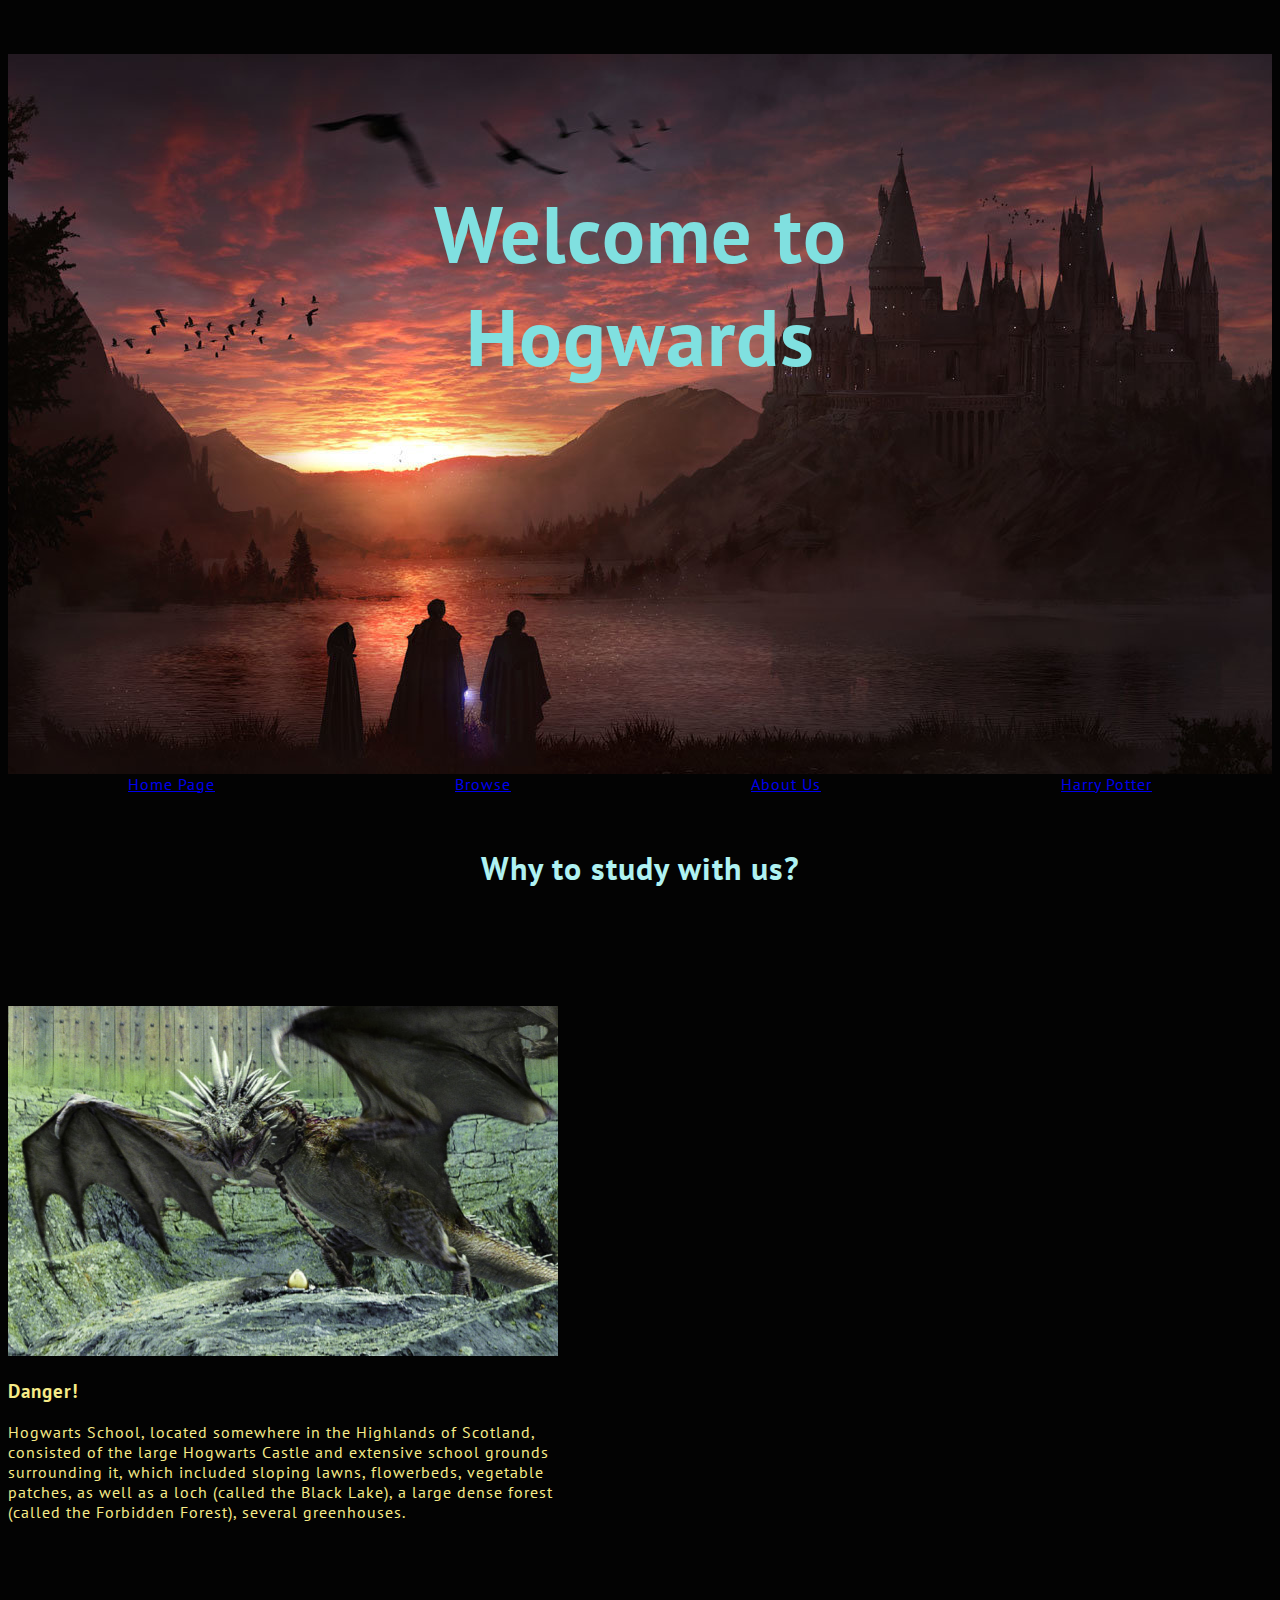
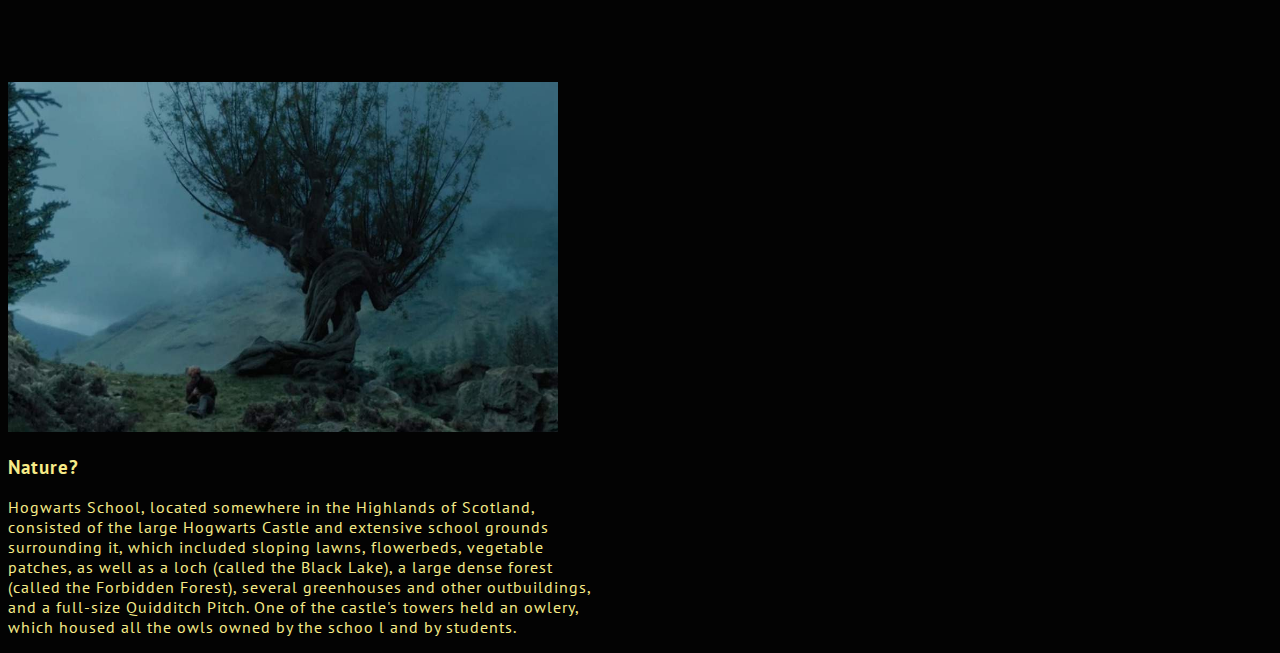
<file: Index.html>
<!DOCTYPE html>

<html>
    <head>
        <meta charset="utf-8">
        <meta http-equiv="X-UA-Compatible" content="IE=edge">
        <title>
            Helcome to Hogwards
        </title>
        <meta name="description" content="">
        <meta name="viewport" content="width=device-width, initial-scale=1">
        <link rel="stylesheet" href="styles/style.css">
    </head>
    <body>
        <div class="banner">
            <h1 class="title">Welcome to<br> Hogwards
        </div>
        <div class="container">
            <div class="nav">
                <a href="/Index.html">Home Page</a>
                <a href="/browse.html">Browse</a>
                <a href="/about.html">About Us</a>
                <a href="/Harry Potter.html">Harry Potter</a>
            </div>
        </div>
        <h1 class="sub-title">Why to study with us?</h1>
        <div class="row">
            <div class="colon">
            <img class="images" src="/images/horntail.jpg"/>
            </div>
        </div>
        <h3 class="sub-title1">Danger!</h3>
        <p class="sub-title1">
            Hogwarts School, located somewhere in the Highlands of Scotland,
            consisted of the large Hogwarts Castle and extensive school grounds
            surrounding it, which included sloping lawns, flowerbeds, vegetable
            patches, as well as a loch (called the Black Lake), a large dense
            forest (called the Forbidden Forest), several greenhouses.
          </p>
          <div>
            <br></br>
            <br></br>

          </div>
          <div class="row">
            <div class="column">
                <div class="column">
                    <img class="images" src="images/willow.jpg" />
                  </div>
              <h3 class="sub-title1">Nature?</h3>
              <p class="sub-title1">
                Hogwarts School, located somewhere in the Highlands of Scotland,
                consisted of the large Hogwarts Castle and extensive school grounds
                surrounding it, which included sloping lawns, flowerbeds, vegetable
                patches, as well as a loch (called the Black Lake), a large dense
                forest (called the Forbidden Forest), several greenhouses and other
                outbuildings, and a full-size Quidditch Pitch. One of the castle's
                towers held an owlery, which housed all the owls owned by the schoo
                l and by students.         
              </p>
            </div>
            
          </div>
        <script src="" async defer></script>
    </body>
</html>
</file>
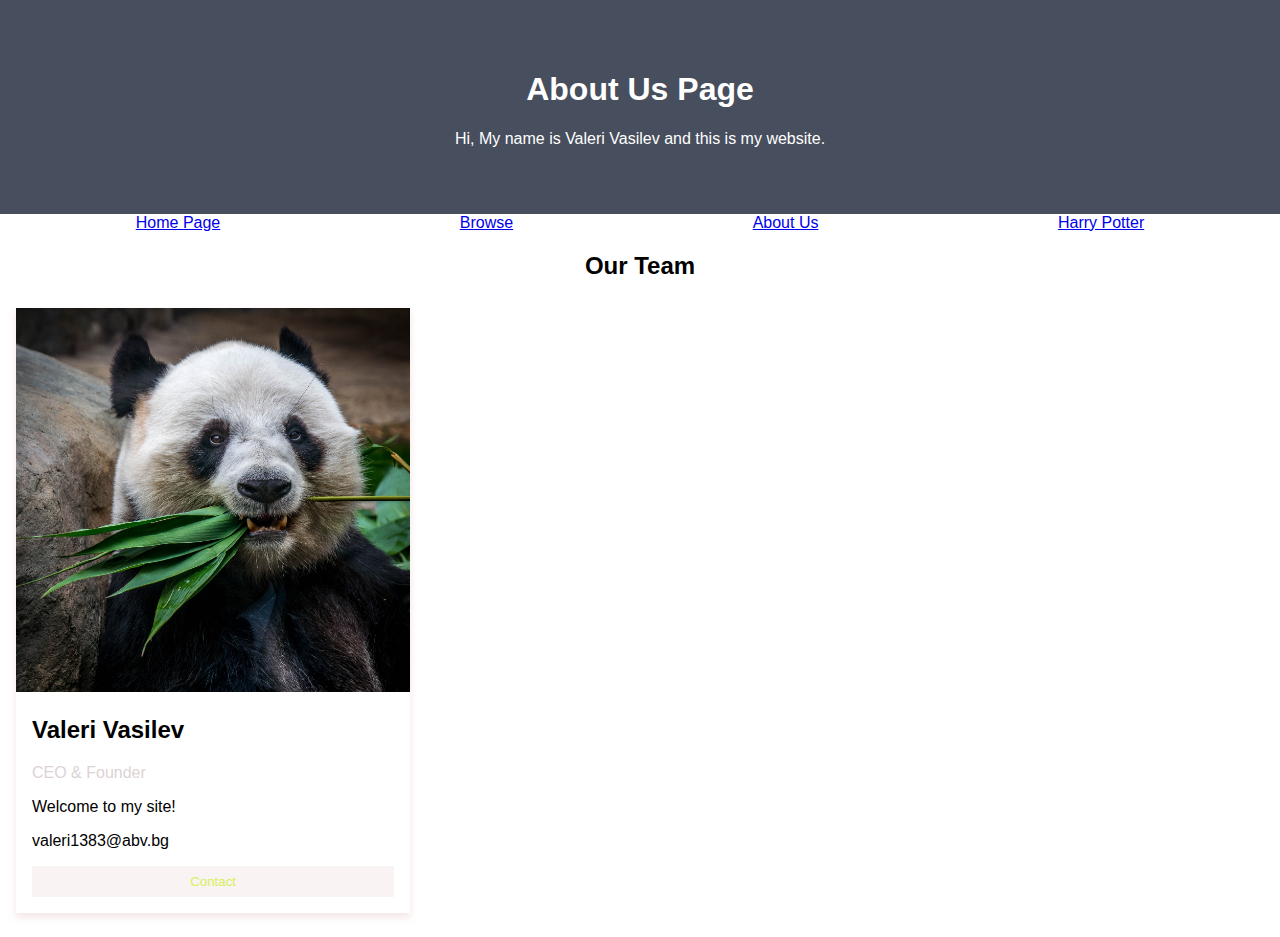
<file: about.html>
<!DOCTYPE html>
<html>
<head>
<meta name="viewport" content="width=device-width, initial-scale=1">
<style>

</style>
</head>
<body>
<link rel="stylesheet" href="styles/about.css">
<div class="about-section">
  <h1>About Us Page</h1>
  <p>Hi, My name is Valeri Vasilev and this is my website.</p>
</div>
<div class="container">
    <div class="nav">
        <a href="/Index.html">Home Page</a>
        <a href="/browse.html">Browse</a>
        <a href="/about.html">About Us</a>
        <a href="/Harry Potter.html">Harry Potter</a>
    </div>
</div>

<h2 style="text-align:center">Our Team</h2>
<div class="row">
  <div class="column">
    <div class="card">
      <img src="/images/debbie-molle-6DSID8Ey9-U-unsplash.jpg" alt="Jane" style="width:100%">
      <div class="container">
        <h2>Valeri Vasilev</h2>
        <p class="title">CEO & Founder</p>
        <p>Welcome to my site!</p>
        <p>valeri1383@abv.bg</p>
        <p><button class="button">Contact</button></p>
      </div>
    </div>
  </div>
</body>
</html>
</file>
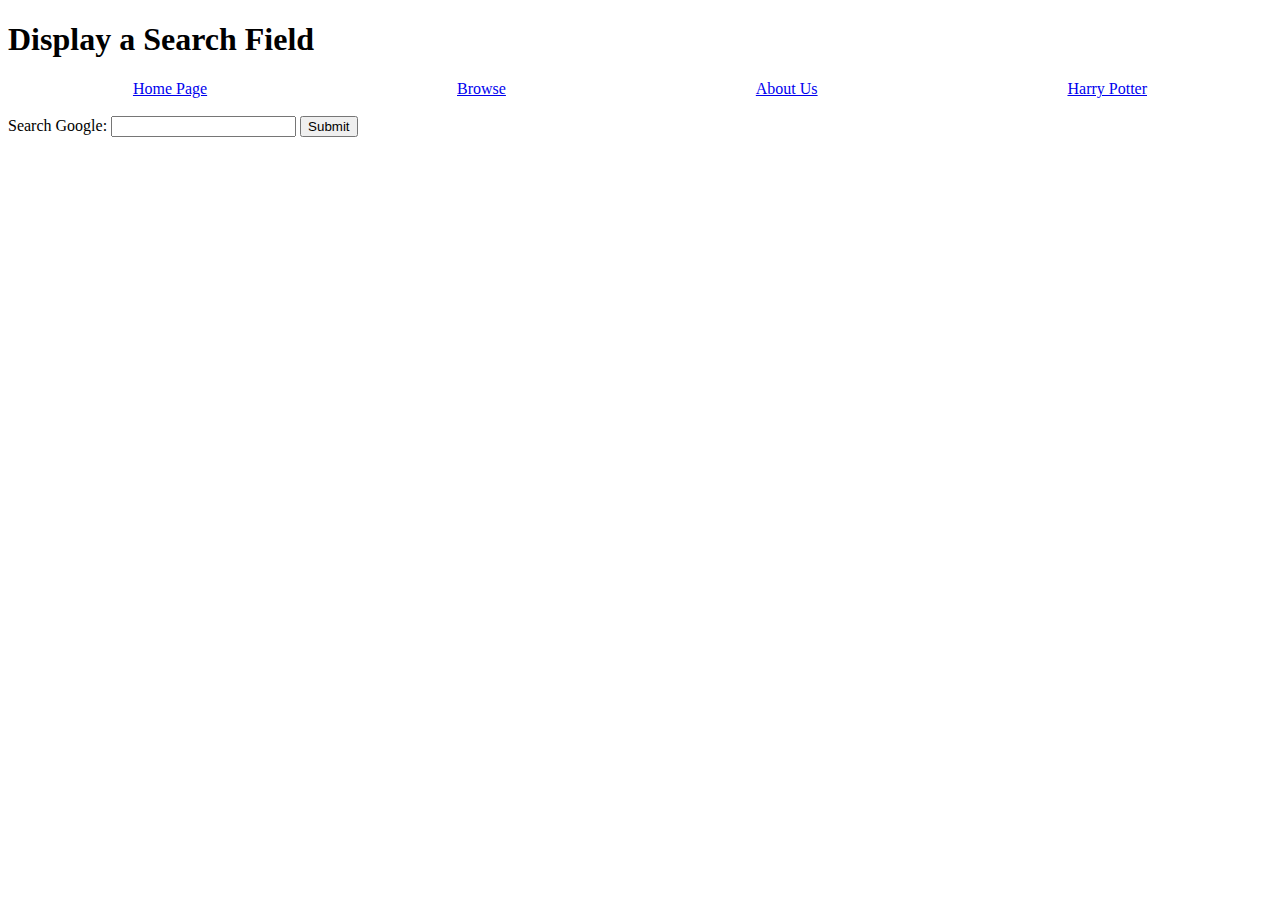
<file: browse.html>
<!DOCTYPE html>
<html>
<body>
  <link rel="stylesheet" href="styles/browse.css">
<h1>Display a Search Field</h1>

<div class="container">
  <div class="nav">
      <a href="/Index.html">Home Page</a>
      <a href="/browse.html">Browse</a>
      <a href="/about.html">About Us</a>
      <a href="/Harry Potter.html">Harry Potter</a>
  </div>
  <br/>
</div>

<form action="/action_page.php">
  <label for="gsearch">Search Google:</label>
  <input type="search" id="gsearch" name="gsearch">
  <input type="submit">
</form>

</body>
</html>
</file>
<file: styles/style.css>
@import url('https://fonts.googleapis.com/css2?family=PT+Sans:ital,wght@0,400;0,700;1,400;1,700&display=swap');
body{
background: rgb(3, 3, 3);
    top: 0;
    left: 0;
    color: #fff;
    font-family: 'PT Sans', sans-serif;
    letter-spacing: 1px
}
.title{
    padding: 8rem;
    font-family: 'PT Sans', sans-serif;
    flex: auto;
    position: relative;
    font-size: 5rem;
    color: rgb(128, 224, 224)
}
.banner{
    color: rgb(183, 183, 98);
    top: 0;
    left: 0;
    height: 80vh;
    background-image:url('/images/banner.jpg');
    text-align: center;
    justify-content: center;
}
.nav{
    display: flex;
    flex-direction: row;
    justify-content: space-around;
    align-items: center;
    color: rgb(175, 242, 242);
}
.sub-title {
    padding: 2rem;
    color: #fff;
    display: flex;
    justify-content: center;
    color: rgb(175, 242, 242);
}
.images{
    margin-top: 2rem;
    padding-top: 2rem;
    width: 550px;
    height: 350px;
    align-items: center;
}
.sub-title1{
    color: #fff;
    display: flex;
    width: 600px;
    color: rgb(246, 235, 135);
    align-items: center;
    
}
</file>
<file: styles/about.css>
body {
    font-family: Arial, Helvetica, sans-serif;
    margin: 0;
  }
  
  html {
    box-sizing: border-box;
  }
  
  *, *:before, *:after {
    box-sizing: inherit;
  }
  
  .column {
    float: left;
    width: 33.3%;
    margin-bottom: 16px;
    padding: 0 8px;
  }
  
  .card {
    box-shadow: 0 4px 8px 0 rgba(243, 226, 226, 0.92);
    margin: 8px;
  }
  
  .about-section {
    padding: 50px;
    text-align: center;
    background-color: #474e5d;
    color: white;
  }
  
  .container {
    padding: 0 16px;
  }
  
  .container::after, .row::after {
    content: "";
    clear: both;
    display: table;
  }
  
  .title {
    color: rgb(220, 211, 211);
  }
  
  .button {
    border: none;
    outline: 0;
    display: inline-block;
    padding: 8px;
    color: rgb(215, 240, 87);
    background-color: #f9f3f3;
    text-align: center;
    cursor: pointer;
    width: 100%;
  }
  
  .button:hover {
    background-color: #555;
  }
  
  @media screen and (max-width: 650px) {
    .column {
      width: 100%;
      display: block;
    }
  }
  .nav{
    display: flex;
    flex-direction: row;
    justify-content: space-around;
    align-items: center;
    color: rgb(175, 242, 242);
}
</file>
<file: styles/browse.css>
.nav{
    display: flex;
    flex-direction: row;
    justify-content: space-around;
    align-items: center;
    color: rgb(175, 242, 242);
}
</file>
